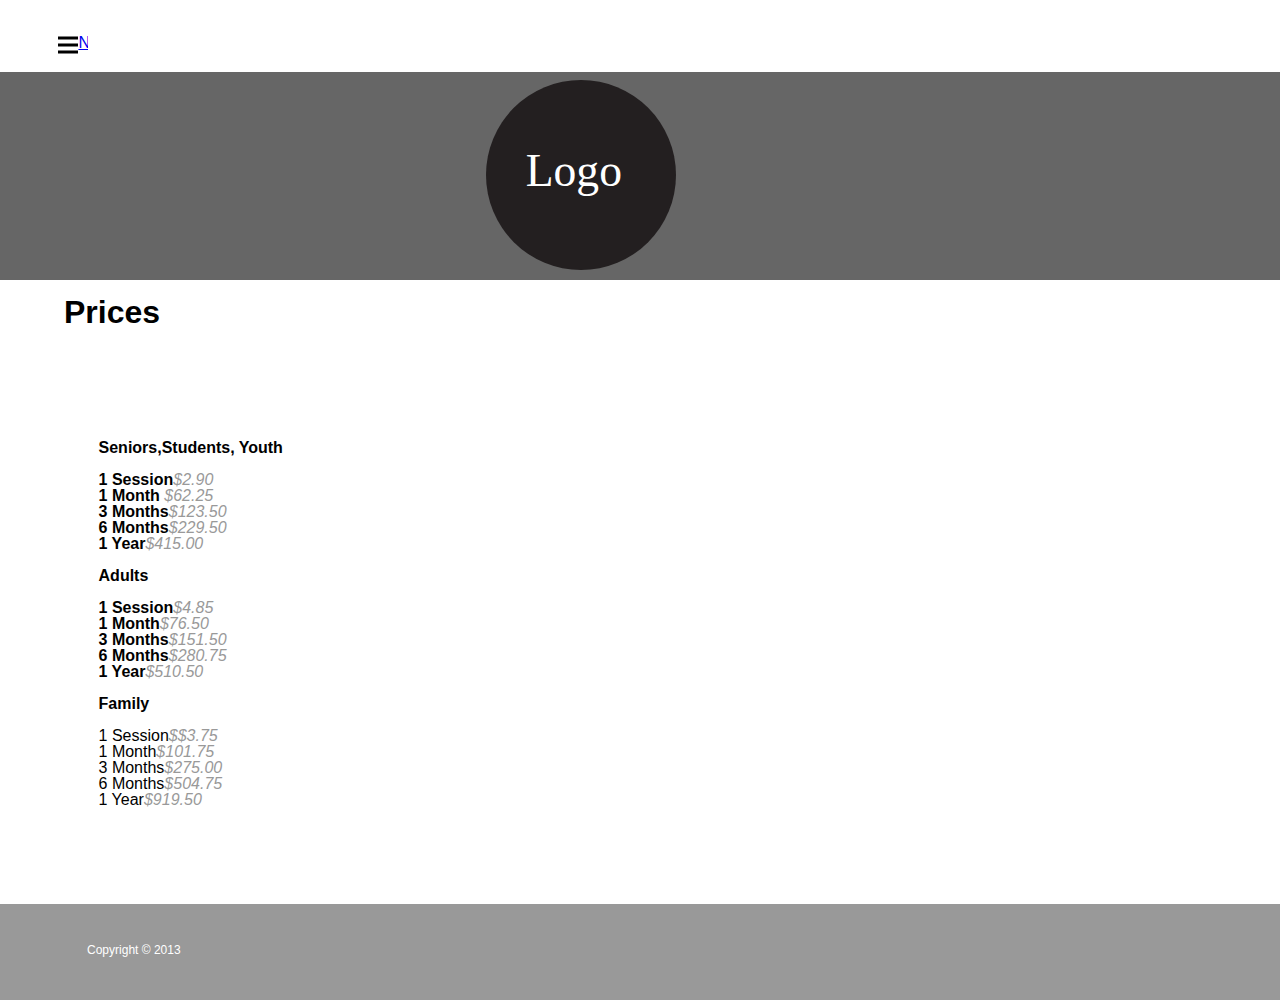
<file: prices.html>
<!doctype html>
<html>
	<head>
		<meta charset="UTF-8">
		<title>Price</title>
		<link href="css/reset.css" rel="stylesheet"> 
		<link href="css/general.css" rel="stylesheet">
		<meta name="handheldfriendly" content="true">
		<meta name="mobileoptimized" content="240">
		<meta name="viewport" content="width=device-width,initial-scale=1">
	</head>

	<body>
		<header class="masthead">
		
		<a href="index.html"><img src="images/pool-logo.svg" alt="company name" class="logo"></a>
		
			<a href="#nav" class="nav-btn hide-text">Navigation</a>
			<nav class="nav nav-top" data-state="collapse">
				<ul>
					<li><a href="index.html" >Home</a></li>
					<li><a href="schedule.html">Schedule</a></li>
					<li><a href="prices.html" class="selected">Prices</a></li>
				</ul>
			</nav>
		</header>
		
			<h1> Prices </h1>
		
		<main class="main">
	
		<div class="left">
		
			<article>
			
		<p><strong>Seniors,Students, Youth</strong><p> 
		
		<ul>
			<li><strong>1 Session</strong><em>$2.90</em></li> 		
			<li><strong>1 Month	</strong><em>$62.25</em></li> 		
			<li><strong>3 Months</strong><em>$123.50</em></li> 	
			<li><strong>6 Months</strong><em>$229.50</em></li> 		
			<li><strong>1 Year</strong><em>$415.00</em></li> 		 	
	
	</ul>	 
		 		
	<p><strong>Adults</strong></p> 		 	
		<ul> 	  		
			<li><strong>1 Session</strong><em>$4.85</em></li> 		
			<li><strong>1 Month</strong><em>$76.50</em></li> 		
			<li><strong>3 Months</strong><em>$151.50</em></li> 		
			<li><strong>6 Months</strong><em>$280.75</em></li> 		
			<li><strong>1 Year</strong><em>$510.50</em></li> 		 	
		</ul>	 	 	
		
	<p><strong>Family</strong></p> 		 	
		<ul> 	  		
			<li>1 Session<em>$$3.75</em></li> 		
			<li>1 Month<em>$101.75</em></li> 		
			<li>3 Months<em>$275.00</em></li> 		
			<li>6 Months<em>$504.75</em></li> 		
			<li>1 Year<em>$919.50</em></li> 		 	
		</ul>
			
			</article>
			
		</div> <!--left close-->
		
		</main>
		<footer class="bottom">
			<p class="copyright">Copyright © 2013</p>
		</footer>
	<script src="js/nav.js"></script>
</body>
</html>
</file>
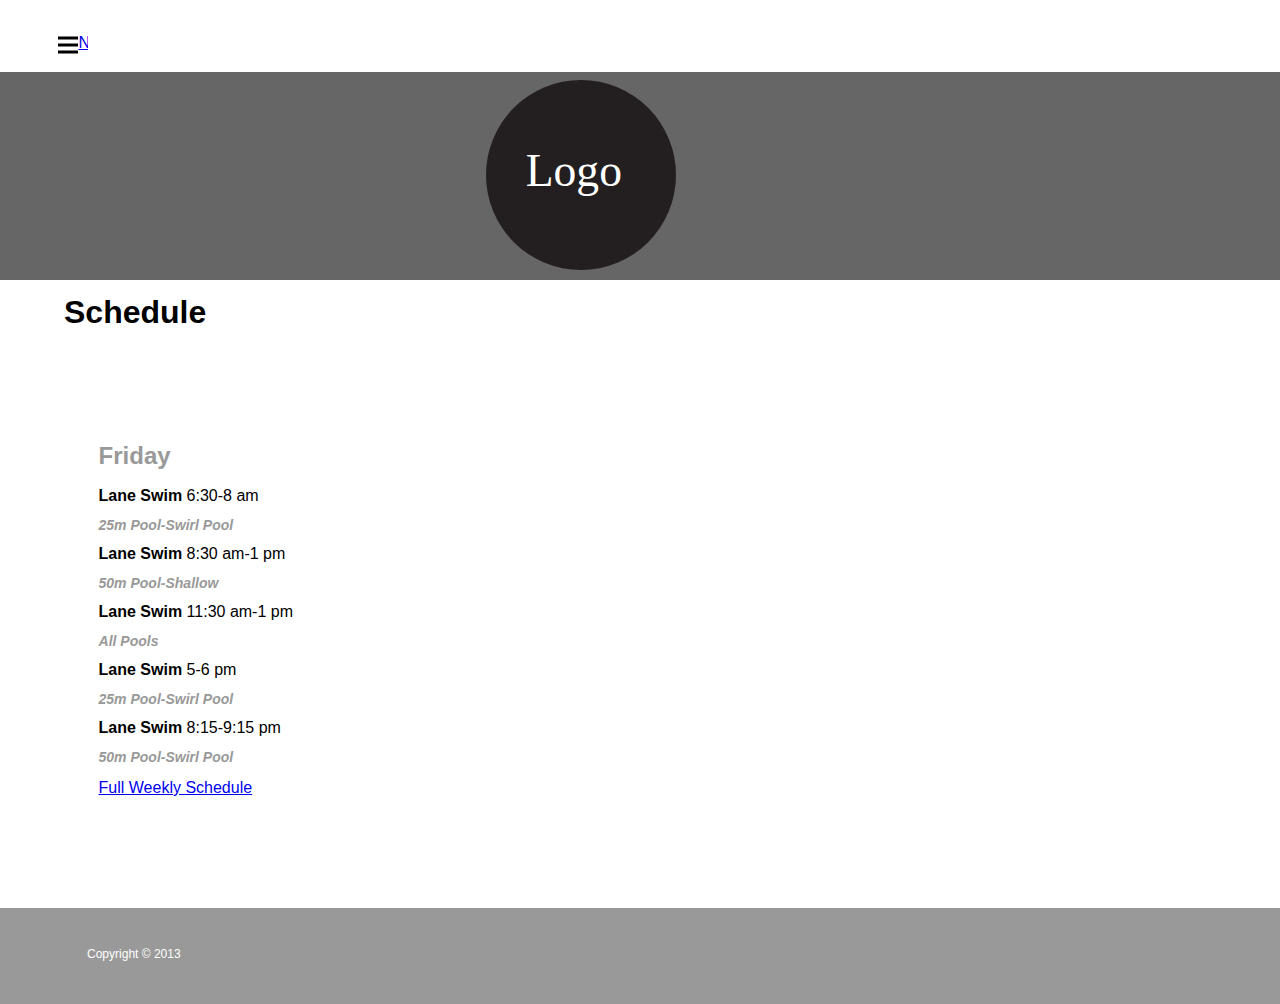
<file: schedule.html>
<!doctype html>
<html>
	<head>
		<meta charset="UTF-8">
		<title>Schedule</title>
		<link href="css/reset.css" rel="stylesheet"> 
		<link href="css/general.css" rel="stylesheet">
		<meta name="handheldfriendly" content="true">
		<meta name="mobileoptimized" content="240">
		<meta name="viewport" content="width=device-width,initial-scale=1">
	</head>

	<body>
		<header class="masthead">
		
	
		
		<a href="index.html"><img src="images/pool-logo.svg" alt="company name" class="logo"></a>
		
			<a href="#nav" class="nav-btn hide-text">Navigation</a>
			<nav class="nav nav-top" data-state="collapse">
				<ul>
					<li><a href="index.html" >Home</a></li>
					<li><a href="schedule.html" class="selected">Schedule</a></li>
					<li><a href="prices.html">Prices</a></li>
				</ul>
			</nav>
		</header>
		
		<h1> Schedule</h1>
		
		<main class="main">
	
		<div class="left">
		
			<article>
			
			<h2> Friday </h2>	
	<ul> 
		<li><strong>Lane Swim</strong> 6:30-8 am 
		<h3><em>25m Pool-Swirl Pool</em></h3>
		<li> <strong>Lane Swim</strong> 8:30 am-1 pm 
		<h3><em>50m Pool-Shallow</em></h3>
		<li><strong>Lane Swim </strong>11:30 am-1 pm 
		<h3><em>All Pools</em></h3>
		<li><strong>Lane Swim</strong> 5-6 pm 
		<h3><em>25m Pool-Swirl Pool</em></h3>
		<li><strong>Lane Swim</strong> 8:15-9:15 pm 
		<h3><em>50m Pool-Swirl Pool</em></h3>
	</ul>	
		
		<p><a href="tableschedule.html">Full Weekly Schedule</a></p>
			
			</article>
			
		</div> <!--left close-->
		
		</main>

		<footer class="bottom">
			<p class="copyright">Copyright © 2013</p>
		</footer>
	<script src="js/nav.js"></script>
</body>
</html>
</file>
<file: css/general.css>
@charset "UTF-8";
@charset "UTF-8";
/* Responsive Setup */

@-moz-viewport { width: device-width; scale: 1;}
@-ms-viewport { width: device-width; scale: 1;}
@-webkit-viewport { width: device-width; scale: 1;}
@-o-viewport { width: device-width; scale: 1;}
@viewport { width: device-width; scale: 1;}

html{
	-moz-text-size-adjust: 100%;
	-ms-text-size-adjust: 100%;
	-webkit-text-size-adjust: 100%;
	-o-text-size-adjust: 100%;
	text-size-adjust: 100%;
}

/* CSS */

html, body{
	font-family: sans-serif;
	margin: 0;
	padding: 0;
	width: 100%;
}

h1, 
.main,
.copyright{
	width: 90%;
	margin: 1rem auto;
}

img{
	width: 100%;
}

.masthead {
	background-color: #666;
	height: 13rem;
	margin-top: 4.5rem;
}

h1 {
	color:#000;
   left: 10%;
   top:1rem;
}

h2 {
	color:#999;
   left: 40%;
   top:1rem;
}

h3 {
	color:#999;
	font-size:14px;
}
.logo {
	width: 190px;
	position: absolute;
	top: 5rem;
	left:38%
}

.hide-text {
text-indent: 100%;
white-space: nowrap;
overflow: hidden;
}

.nav-btn,
.nav-btn:link
.nav-btn:visited {
	display:block;
	height: 40px;
	width: 40px;
	margin: 10px;
	padding: 10px;
	position:absolute;
	top:15px;
	left: 3%;
	background: #fff url('../images/nav-icon.svg') no-repeat center center;
	/*background colour & background-images & background-repeat & background-position*/
}
	
.nav-btn:hover,
.nav-btn:focus,
.nav-btn:active{
	background-color:#CCC;
}

.nav a,
.nav a:link,
.nav a:hover,
.nav a:visited{
	display:block;
	padding: 1rem;
	vertical-align: top;
  	width: 25%;
	text-align:left;
	color:#FFF;
	text-decoration: none;
	background-color:#333;
	border-top: 1px solid #FFF;
	/*border-width & border-style & border-color*/
}

/* nav togggle styles*/

.nav-top{
	display: none;
}

.nav-top[data-state="expanded"]{
	display:block;
}

article {
	background-color:#fff;
	padding: 5rem 3%;
}

strong { 
	font-weight: bold;
}

em {
	font-style: italic;
	color:#999;
}

ol {
  list-style-type: circle;
  padding: 2rem;
}
.bottom {
	height: 6rem;
	background-color: #999;
	padding: 1.5rem 2%;
}

.bottom p {
	color: #FFF;
	font-size: .75rem;
}

/*home page*/
</file>
